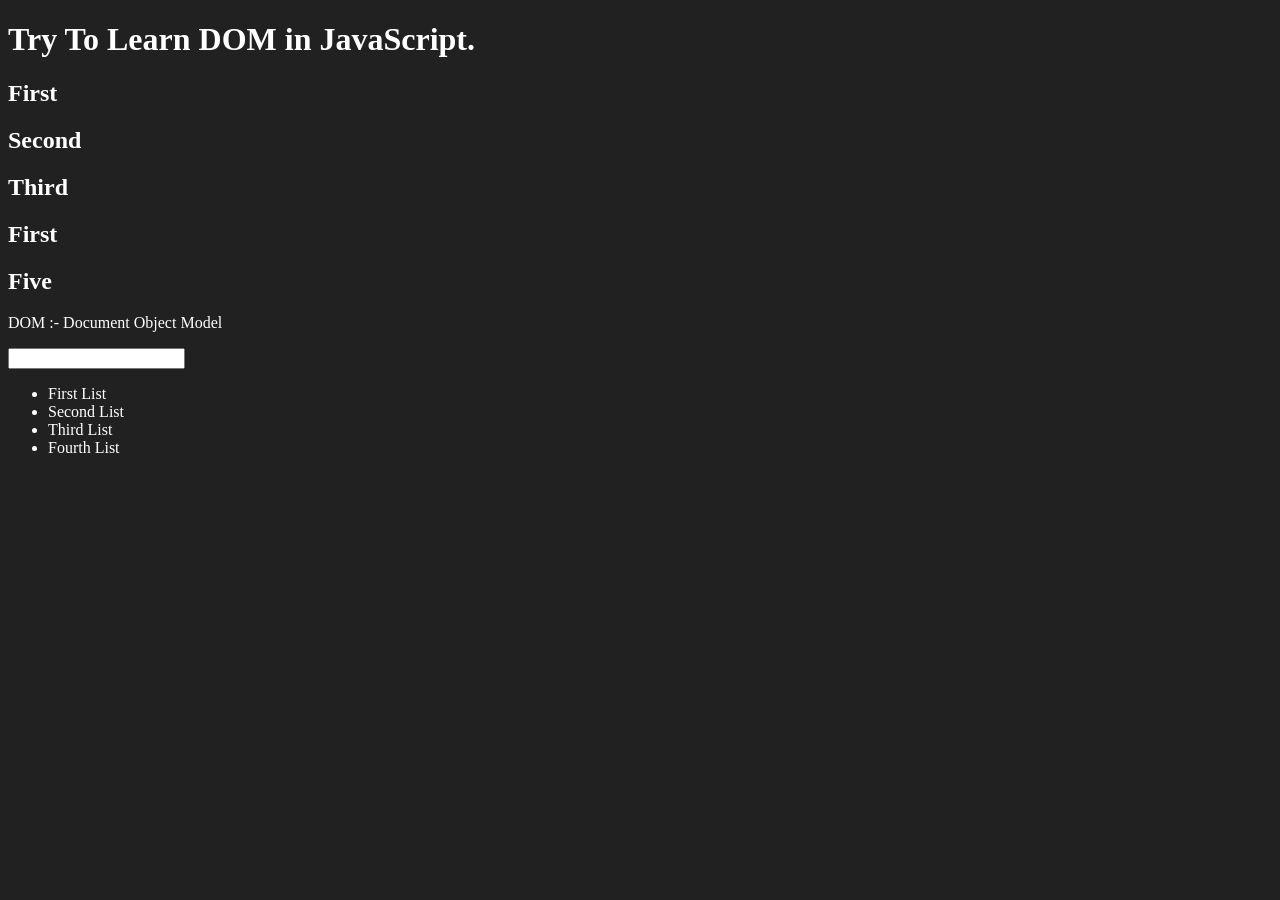
<file: 06_DOM/index.html>
<!DOCTYPE html>
<html lang="en">
<head>
    <meta charset="UTF-8">
    
    <title>DOM Learning</title>
    <style>
        .bg-black{
            background-color: #212121;
            color: #fff;
        }
    </style>
</head>
<body class="bg-black">
    <div>
        <h1 id="title" class="heading">
        Try To Learn DOM in JavaScript. <span style="display: none;">test text</span></h1>
        <h2>First</h2>
        <h2>Second</h2>
        <h2>Third</h2>
        <h2>First</h2>
        <h2>Five</h2>
        <p>DOM :- Document Object Model</p>
        <input type="password" name="" id="">
        <ul>
            <li class="list-item">First List</li>
            <li class="list-item">Second List</li>
            <li class="list-item">Third List</li>
            <li class="list-item">Fourth List</li>
        </ul>
    </div>
</body>
</html>
</file>
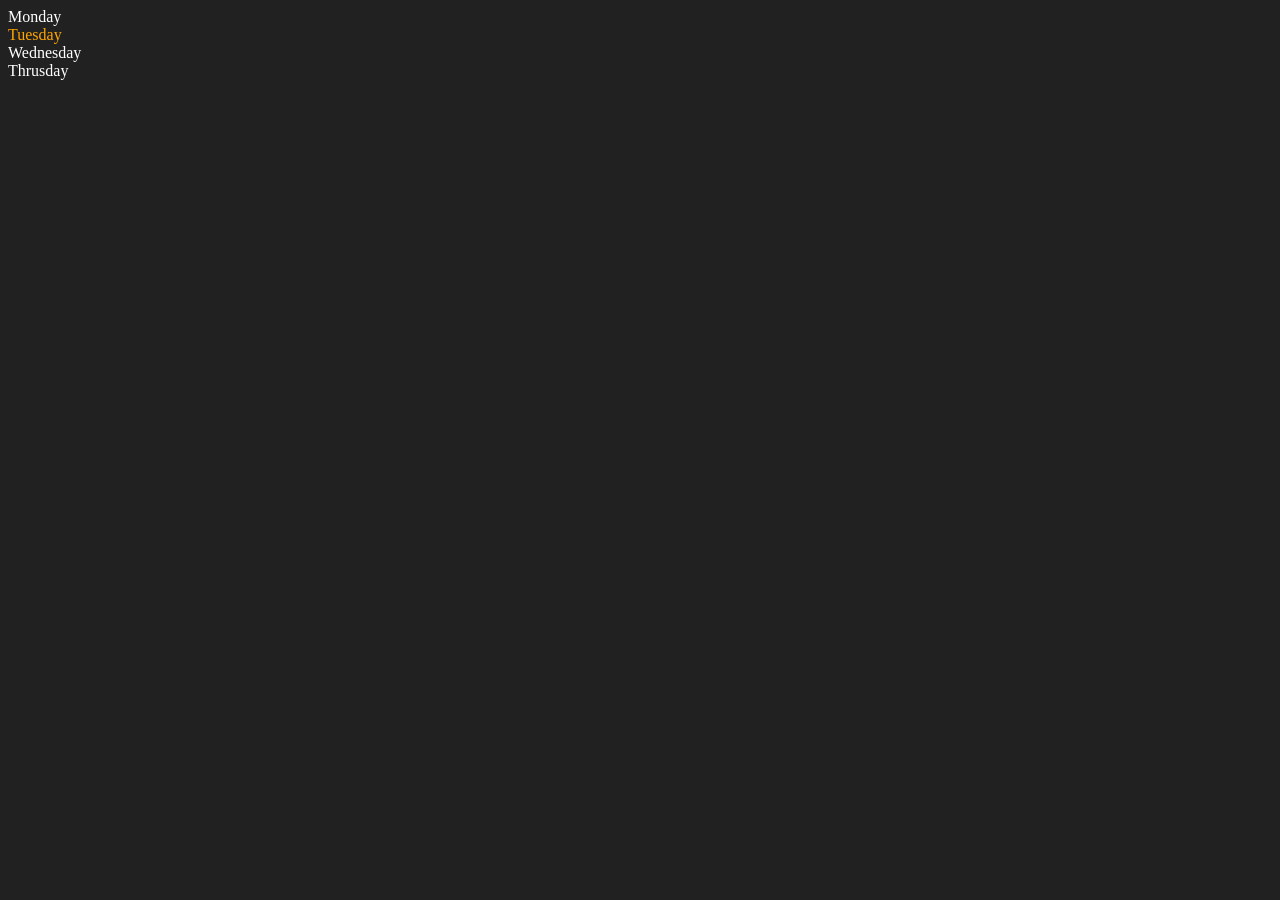
<file: 06_DOM/Day2/index.html>
<!DOCTYPE html>
<html lang="en">
<head>
    <meta charset="UTF-8">
    <meta name="viewport" content="width=device-width, initial-scale=1.0">
    <title>Learning How To Create A New Element In DOM-1</title>
</head>
<body style="background-color: #212121; color : white;">
    <div class="parent">
        <div class="day">Monday</div>
        <div class="day">Tuesday</div>
        <div class="day">Wednesday</div>
        <div class="day">Thrusday</div>
    </div>
</body>
<script>
    const parent = document.querySelector('.parent')
    console.log(parent);
    console.log(parent.children);
    console.log(parent.children[1]);
    console.log(parent.children[1].innerHTML);
    for(let i = 0; i < parent.children.length; i++){
        console.log(parent.children[i].innerHTML);
    }
    parent.children[1].style.color = "orange"
    console.log(parent.firstElementChild);
    console.log(parent.lastElementChild);

    const dayOne = document.querySelector('.day');
    console.log(dayOne);
    console.log(dayOne.parentElement);
    console.log(dayOne.nextElementSibling);
    console.log("NODES: ", parent.childNodes);

</script>
</html>
</file>
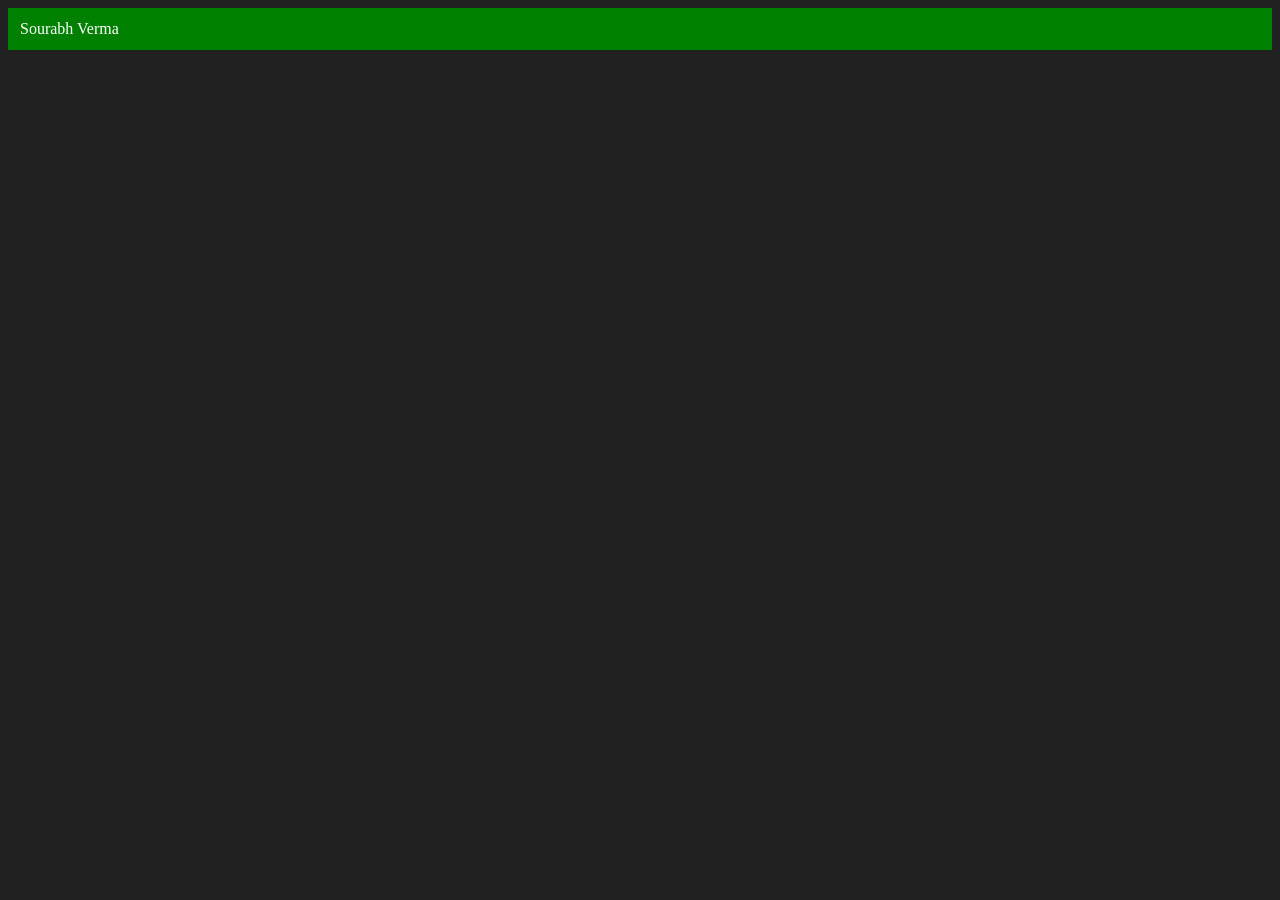
<file: 06_DOM/Day3/index.html>
<!DOCTYPE html>
<html lang="en">
<head>
    <meta charset="UTF-8">
    <meta name="viewport" content="width=device-width, initial-scale=1.0">
    <title>Learning How To Create A New Element In DOM-2</title>
</head>
<body style="background-color: #212121; color: #fff;">
    
</body>
<script>
    const div = document.createElement('div')
    console.log(div);
    div.className = "main"
    div.id = Math.round(Math.random() * 10 + 1)
    div.setAttribute("title", "generated title")
    //setAttribute values ko le ke nahi ata he, ye direct set karta he.
    div.style.backgroundColor = "green"
    div.style.padding = "12px"
    //div.innerText = "Sourabh Verma"
   //inerText value ko overwrite karta he jo bhi text waha he use le ke ata he pahle and then jo value set kar rahe he unhe set karta he
   // islie most of the developers prefer karte he ki direct textnode me data dia jae
   const addText = document.createTextNode("Sourabh Verma")
   div.appendChild(addText)
   document.body.appendChild(div)
</script>
</html>
</file>
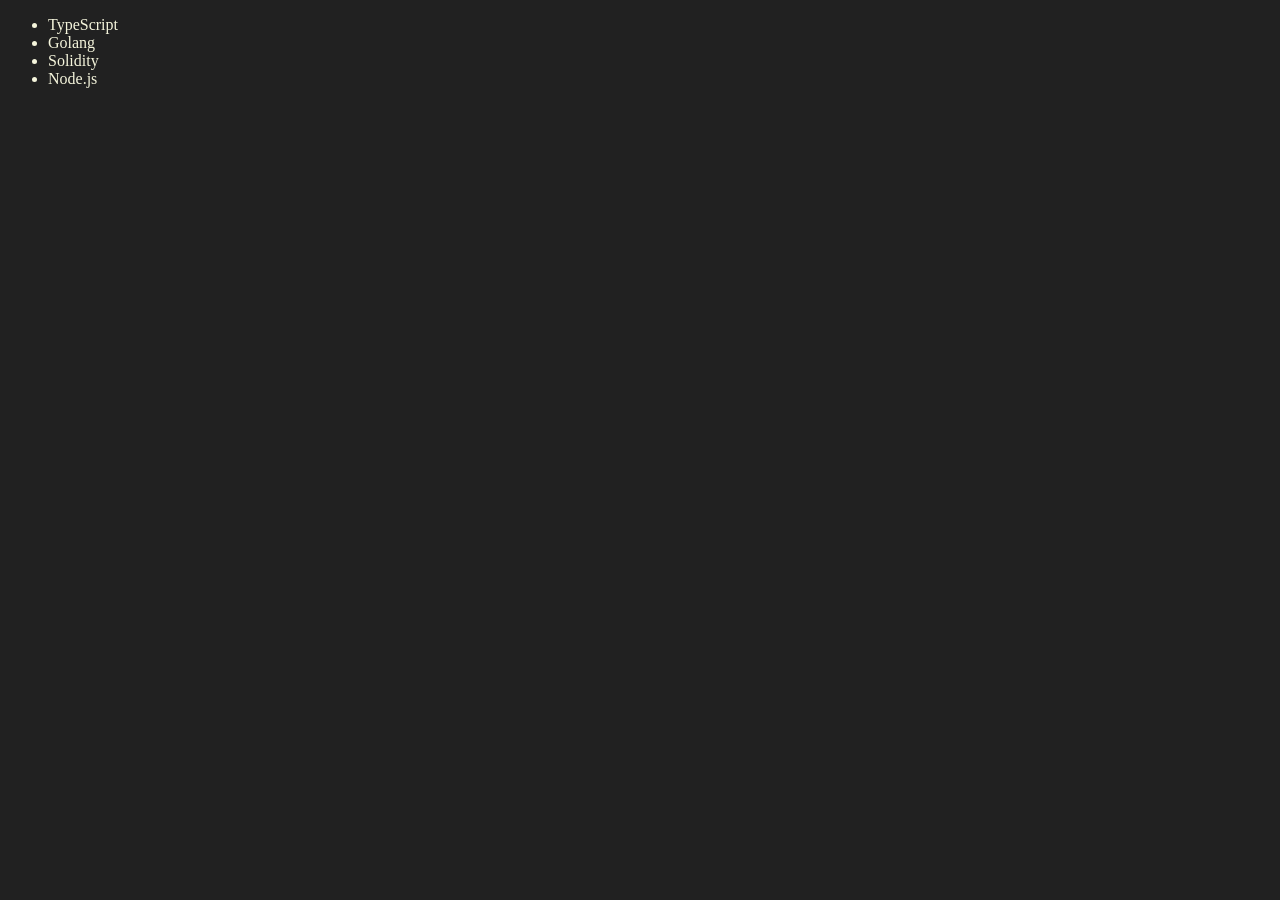
<file: 06_DOM/Day4/index.html>
<!DOCTYPE html>
<html lang="en">
<head>
    <meta charset="UTF-8">
    <meta name="viewport" content="width=device-width, initial-scale=1.0">
    <title>Edit and remove elements in DOM</title>
</head>
<body style="background-color: #212121; color:beige">
    <ul class="languages">
        <li>JavaScript</li>
        <li>Python</li>
    </ul>
</body>
<script>
    function addLanguage(langName){
        // sabse pahle ek list item create krenge
        // jo bhi element create krna he use backtics ke ander likhenge jese yaha list item create krna tha islia li
        // list item ke ander ek value add kar dete he jo bhi value langName me ayi ho
        // fir hum hamrai ul list jiski class language he use select krenge
        // or jo bhi new element add kia use append krenge
        const listName = document.createElement(`li`);
        listName.innerHTML = `${langName}`
        document.querySelector(`.languages`).appendChild(listName)
    }
    addLanguage("Solidity")
    addLanguage("Node.js")
    // is apprach se listitem add to ho gya but yaha ek dikkat he , jab list iem add ho raha he
    // us waqt document me poore ke poore list item traverse hote he then last me append kia jata he
    // yaha 2 list item the to dikkat nahi hui but kisi code me lakho list item hue to dikkat hogi

    function addOptiLanguage(langName){
        const Li = document.createElement(`li`);
        Li.appendChild(document.createTextNode(langName))
        document.querySelector(`.languages`).appendChild(Li)
    }
    addOptiLanguage("Rust")
    //Is approch se bhi same kam hua but ye thoda optimized way me ho gya 
    //hme language add karne ke lie poora tree traverse nahi karna pda
    //hamne bus li create kia or usme ek textnode insert kar dia 

    //Now Lets See How To Edit Values
    const secondLang = document.querySelector("li:nth-child(2)")
    //secondLang.innerHTML = "GoLang"
    // yaha kam to ho jaega but optimized approch nahi he ye 
    const newli = document.createElement(`li`)
    newli.textContent = "Golang"
    secondLang.replaceWith(newli)

    //edit
    const firstLang = document.querySelector("li:first-child")
    firstLang.outerHTML = `<li>TypeScript</li>`

    //remove
    const lastLang = document.querySelector(`li:last-child`)
    lastLang.remove()

</script>
</html>
</file>
